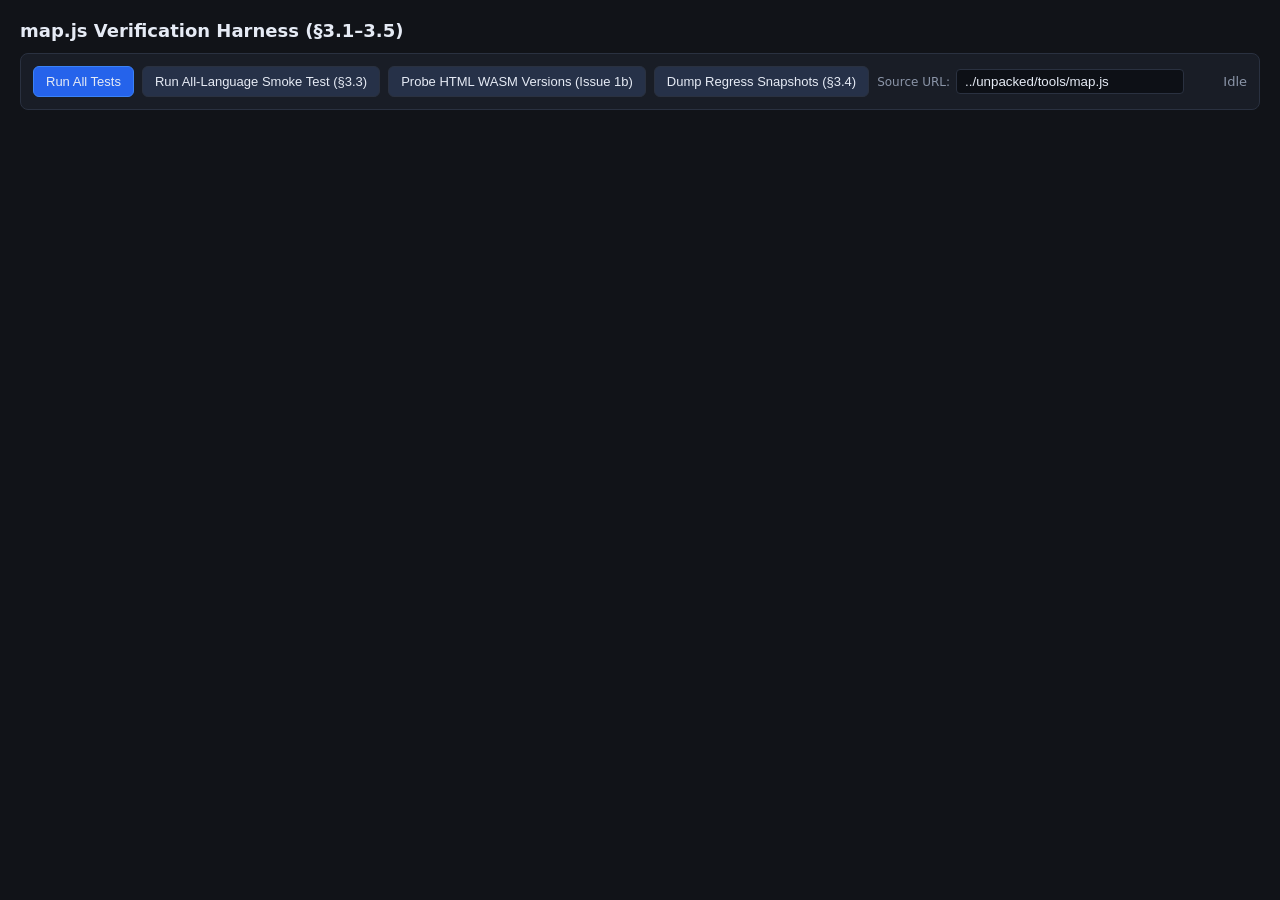
<file: tests/test_map_harness.html>
<!doctype html>
<html lang="en">
<head>
<meta charset="utf-8" />
<title>Ion map.js Test Harness</title>
<style>
  :root {
    --bg: #111318;
    --panel: #191d26;
    --border: #2a3140;
    --fg: #e6ebf5;
    --dim: #8b95a8;
    --green: #4ade80;
    --red: #f87171;
    --yellow: #fbbf24;
    --blue: #60a5fa;
  }
  body { margin: 0; padding: 20px; font-family: system-ui, -apple-system, sans-serif; background: var(--bg); color: var(--fg); }
  h1 { margin: 0 0 12px 0; font-size: 18px; }
  .bar { display: flex; flex-wrap: wrap; gap: 8px; align-items: center; margin-bottom: 16px; padding: 12px; background: var(--panel); border: 1px solid var(--border); border-radius: 8px; }
  button { background: #263148; color: var(--fg); border: 1px solid var(--border); border-radius: 6px; padding: 7px 12px; cursor: pointer; font-size: 13px; }
  button:hover { background: #334261; }
  button.primary { background: #2563eb; border-color: #3b82f6; }
  button:disabled { opacity: 0.5; cursor: not-allowed; }
  .summary { margin-left: auto; font-size: 13px; color: var(--dim); }
  .suite { background: var(--panel); border: 1px solid var(--border); border-radius: 8px; margin-bottom: 12px; overflow: hidden; }
  .suite-hdr { padding: 10px 14px; font-weight: 600; font-size: 13px; border-bottom: 1px solid var(--border); display: flex; justify-content: space-between; }
  .case { padding: 8px 14px; border-bottom: 1px solid #202533; font-size: 12.5px; font-family: ui-monospace, SFMono-Regular, Menlo, monospace; }
  .case:last-child { border-bottom: none; }
  .pass { color: var(--green); }
  .fail { color: var(--red); }
  .warn { color: var(--yellow); }
  .info { color: var(--blue); }
  pre { margin: 6px 0 0 0; padding: 8px; background: #0d1016; border: 1px solid #222838; border-radius: 4px; white-space: pre-wrap; max-height: 260px; overflow: auto; color: var(--dim); font-size: 11.5px; }
</style>
</head>
<body>
  <h1>map.js Verification Harness (§3.1–3.5)</h1>
  <div class="bar">
    <button id="btn-run-all" class="primary">Run All Tests</button>
    <button id="btn-smoke">Run All-Language Smoke Test (§3.3)</button>
    <button id="btn-probe">Probe HTML WASM Versions (Issue 1b)</button>
    <button id="btn-snapshots">Dump Regress Snapshots (§3.4)</button>
    <label style="font-size:12px; color:var(--dim); display:flex; align-items:center; gap:6px;">
      Source URL:
      <input id="src-url" value="../unpacked/tools/map.js" style="background:#0d1016; color:var(--fg); border:1px solid var(--border); border-radius:4px; padding:4px 8px; width:210px;" />
    </label>
    <span class="summary" id="summary">Idle</span>
  </div>
  <div id="output"></div>

<script>
const WORKER_RUNNER_SOURCE = `
"use strict";
let toolSrc = '';
let fetchCounts = {};
let failGrammarLang = null;

const origFetch = self.fetch.bind(self);
self.fetch = function(input, init) {
  const url = typeof input === 'string' ? input : (input && input.url ? input.url : String(input));
  fetchCounts[url] = (fetchCounts[url] || 0) + 1;
  if (failGrammarLang && url.includes('tree-sitter-' + failGrammarLang + '.wasm')) {
    return Promise.resolve(new Response('Not Found', { status: 404 }));
  }
  return origFetch(input, init);
};

let pendingApi = new Map();
let reqId = 0;

function callHost(runId, method, args) {
  const id = ++reqId;
  return new Promise((resolve, reject) => {
    pendingApi.set(id, { resolve, reject });
    self.postMessage({ type: 'api', id, runId, method, args });
  });
}

self.addEventListener('message', async (e) => {
  const m = e.data;
  if (m.type === 'load') {
    toolSrc = m.src;
    self.postMessage({ type: 'loaded' });
    return;
  }
  if (m.type === 'config') {
    if ('failGrammarLang' in m) {
      failGrammarLang = m.failGrammarLang;
      if (globalThis.__mapLanguageCache && m.failGrammarLang) {
        delete globalThis.__mapLanguageCache[m.failGrammarLang];
      }
    }
    if (m.resetFetchCounts) fetchCounts = {};
    self.postMessage({ type: 'configured', id: m.id });
    return;
  }
  if (m.type === 'get-fetch-counts') {
    self.postMessage({ type: 'fetch-counts', id: m.id, counts: fetchCounts });
    return;
  }
  if (m.type === 'api-result') {
    const p = pendingApi.get(m.id);
    if (!p) return;
    pendingApi.delete(m.id);
    if (m.error) p.reject(new Error(m.error));
    else p.resolve(m.value);
    return;
  }
  if (m.type === 'eval-helpers') {
    try {
      const fn = new Function(toolSrc + '\\nreturn (' + m.expr + ');');
      const val = await fn();
      self.postMessage({ type: 'eval-done', id: m.id, value: val });
    } catch (err) {
      self.postMessage({ type: 'eval-done', id: m.id, error: err.message || String(err) });
    }
    return;
  }
  if (m.type === 'run') {
    const runId = m.runId;
    const api = {
      mode: 'code',
      planFile: '.agent_plan.md',
      listFiles: () => callHost(runId, 'listFiles', []),
      readFile: (fp) => callHost(runId, 'readFile', [fp]),
      statFile: (fp) => callHost(runId, 'statFile', [fp]),
      getSetting: (k) => callHost(runId, 'getSetting', [k]),
      showUI: (html, opts) => callHost(runId, 'showUI', [html, opts || {}]),
      setHeaderMsg: (msg) => callHost(runId, 'setHeaderMsg', [msg])
    };
    try {
      const factory = new Function('args', 'api', toolSrc + '\\nreturn handler(args, api);');
      const res = await factory(m.args || {}, api);
      self.postMessage({ type: 'done', runId, result: res });
    } catch (err) {
      self.postMessage({ type: 'done', runId, error: err.message || String(err), stack: err.stack });
    }
  }
});
`;

class MapWorkerHarness {
  constructor(src) {
    this.src = src;
    this.blobUrl = URL.createObjectURL(new Blob([WORKER_RUNNER_SOURCE], { type: 'application/javascript' }));
    this.worker = new Worker(this.blobUrl);
    this.runs = new Map();
    this.ctrl = new Map();
    this.runSeq = 0;
    this.ctrlSeq = 0;
    this.ready = new Promise((resolve) => {
      const onLoad = (e) => {
        if (e.data && e.data.type === 'loaded') {
          this.worker.removeEventListener('message', onLoad);
          resolve();
        }
      };
      this.worker.addEventListener('message', onLoad);
    });
    this.worker.addEventListener('message', (e) => this._onMsg(e.data));
    this.worker.postMessage({ type: 'load', src });
  }

  async _onMsg(m) {
    if (m.type === 'api') {
      const run = this.runs.get(m.runId);
      if (!run) return;
      try {
        const val = await run.handleApi(m.method, m.args);
        this.worker.postMessage({ type: 'api-result', id: m.id, value: val });
      } catch (err) {
        this.worker.postMessage({ type: 'api-result', id: m.id, error: err.message || String(err) });
      }
    } else if (m.type === 'done') {
      const run = this.runs.get(m.runId);
      if (!run) return;
      this.runs.delete(m.runId);
      if (m.error) run.reject(new Error(m.error));
      else run.resolve({ result: m.result, counters: run.counters });
    } else if (m.type === 'configured' || m.type === 'fetch-counts' || m.type === 'eval-done') {
      const c = this.ctrl.get(m.id);
      if (!c) return;
      this.ctrl.delete(m.id);
      if (m.error) c.reject(new Error(m.error));
      else c.resolve(m.counts ?? m.value ?? true);
    }
  }

  config(opts) {
    const id = ++this.ctrlSeq;
    return new Promise((resolve, reject) => {
      this.ctrl.set(id, { resolve, reject });
      this.worker.postMessage({ type: 'config', id, ...opts });
    });
  }

  getFetchCounts() {
    const id = ++this.ctrlSeq;
    return new Promise((resolve, reject) => {
      this.ctrl.set(id, { resolve, reject });
      this.worker.postMessage({ type: 'get-fetch-counts', id });
    });
  }

  evalInTool(expr) {
    const id = ++this.ctrlSeq;
    return new Promise((resolve, reject) => {
      this.ctrl.set(id, { resolve, reject });
      this.worker.postMessage({ type: 'eval-helpers', id, expr });
    });
  }

  run(args, { files = {}, settings = {}, readLatencyMs = 0, useStat = true } = {}) {
    const runId = ++this.runSeq;
    const counters = { showUI: 0, showUILive: 0, setHeaderMsg: 0, readFile: 0 };
    const handleApi = async (method, a) => {
      if (method === 'listFiles') return Object.keys(files);
      if (method === 'readFile') {
        counters.readFile++;
        if (readLatencyMs > 0) await new Promise(r => setTimeout(r, readLatencyMs));
        const fp = a[0];
        if (!(fp in files)) return `ERROR: File not found: \${fp}`;
        return files[fp];
      }
      if (method === 'statFile') {
        if (!useStat) return null;
        const fp = a[0];
        if (!(fp in files)) return null;
        const c = files[fp];
        return { size: typeof c === 'string' ? c.length : 0, mtime: 1700000000, isBinary: false };
      }
      if (method === 'getSetting') return settings[a[0]];
      if (method === 'showUI') {
        counters.showUI++;
        if (a[1] && a[1].live) counters.showUILive++;
        return { cancelled: false };
      }
      if (method === 'setHeaderMsg') {
        counters.setHeaderMsg++;
        return null;
      }
      return null;
    };

    return new Promise((resolve, reject) => {
      this.runs.set(runId, { resolve, reject, handleApi, counters });
      this.worker.postMessage({ type: 'run', runId, args });
    });
  }

  terminate() {
    this.worker.terminate();
    URL.revokeObjectURL(this.blobUrl);
  }
}

// --- Fixture Builders (§3.2) ------------------------------------------------
const HTML_FIXTURES = [
  ['html/01_basic.html', '<div id="a"><span id="b">hi</span></div>'],
  ['html/02_semantic.html', '<section id="a"><nav><ul><li><a href="#">x</a></li></ul></nav><table><tr><td>1</td></tr></table><button id="b">go</button></section>'],
  ['html/03_void.html', '<div id="a"><br/><img src="x.png" /></div>'],
  ['html/04_empty_svg.html', '<div id="a"><svg viewBox="0 0 10 10"></svg></div>'],
  ['html/05_svg_path.html', '<div id="a"><path d="M0 0L10 10"/></div>'],
  ['html/06_svg_circle.html', '<div id="a"><circle></circle></div>'],
  ['html/07_custom_el.html', '<div id="a"><my-widget>hi</my-widget></div>'],
  ['html/08_svg_nested.html', '<div id="a"><svg><path d="M0 0"/></svg></div>']
];

const CSS_FIXTURE = `.a { color: red; }
#b .c { margin: 0; }
@media (max-width: 600px) {
  .d { display: none; }
}
`;

const IIFE_FIXTURES = {
  'js/iife.js': `(function () {
  let state = 0;
  function inner(a) { return a + 1; }
  const arrow = (x) => x * 2;
})();

function topLevel() { return 1; }
`,
  'js/iife_bang.js': `!function () {
  function bangFn(a) { return a; }
}();
`,
  'js/iife_arrow.js': `(() => {
  const arrowInner = (v) => v + 1;
})();
`,
  'js/iife_call.js': `(function () {
  function boundFn() { return this; }
}).call(this);
`,
  'js/amd.js': `define(['dep'], function (dep) {
  function amdFn() { return dep; }
});
`
};

const MD_FIXTURE = `# Title
Intro text.

\`\`\`python
# not a heading
def foo():
    pass
\`\`\`

## Setup
Run install.

~~~bash
# also not a heading
echo hi
~~~

### Details
More text.
`;

const REGRESS_FIXTURES = {
  'regress/sample.py': `import os
from pathlib import Path

class Store:
    def __init__(self, root):
        self.root = root

    async def load(self, key):
        return key

def helper(x, y=1):
    return x + y
`,
  'regress/sample.js': `import { x } from './x.js';

export class Engine {
  constructor(cfg) { this.cfg = cfg; }
  async run(task) { return task; }
}

const compute = (a, b) => a + b;
function exportedFn() { return 1; }
window.exportedFn = exportedFn;
`,
  'regress/sample.go': `package main
import "fmt"

type Server struct { Port int }
func (s *Server) Start() { fmt.Println(s.Port) }
func main() {}
`,
  'regress/sample.rs': `use std::io;
pub struct Cache { size: usize }
pub fn init_cache(n: usize) -> Cache { Cache { size: n } }
`,
  'regress/sample.html': `<div id="app"><main id="content"><p>hello</p></main></div>`,
  'regress/sample.yaml': `name: demo\nversion: 1\nservers:\n  - a\n  - b\n`,
  'regress/sample.json': `{\n  "name": "demo",\n  "items": [1, 2, 3],\n  "nested": { "a": 1 }\n}\n`
};

const LANGUAGE_SAMPLES = {
  python: ['t.py', 'class A:\n    def f(self): pass\n'],
  javascript: ['t.js', 'function hello(a) { return a; }\n'],
  typescript: ['t.ts', 'export function greet(name: string): string { return name; }\n'],
  tsx: ['t.tsx', 'export function App() { return <div />; }\n'],
  go: ['t.go', 'package p\nfunc Foo(x int) int { return x }\n'],
  rust: ['t.rs', 'pub fn bar(x: i32) -> i32 { x }\n'],
  java: ['t.java', 'public class Demo { public void run() {} }\n'],
  c: ['t.c', 'int add(int a, int b) { return a + b; }\n'],
  cpp: ['t.cpp', 'class Box { public: int area() { return 1; } };\n'],
  c_sharp: ['t.cs', 'public class Item { public void Save() {} }\n'],
  ruby: ['t.rb', 'class Greeter\n  def hi; end\nend\n'],
  php: ['t.php', '<?php function ping() { return 1; } ?>\n'],
  swift: ['t.swift', 'func compute(x: Int) -> Int { return x }\n'],
  css: ['t.css', '.btn { color: red; }\n'],
  html: ['t.html', '<div id="root"><span>ok</span></div>\n'],
  fortran: ['t.f90', 'module m\ncontains\nsubroutine sub(x)\nend subroutine\nend module\n'],
  matlab: ['t.m', 'function y = double_val(x)\ny = x * 2;\nend\n'],
  julia: ['t.jl', 'module Demo\nfunction calc(x)\n  return x + 1\nend\nend\n']
};

function makeManyFiles(count = 120) {
  const files = {};
  for (let i = 0; i < count; i++) {
    const id = String(i).padStart(3, '0');
    files[`many/mod_${id}.py`] = i === 100
      ? `def f_${id}():\n    pass\n\ndef needle(x):\n    return x\n`
      : `def f_${id}():\n    pass\n`;
  }
  return files;
}

// --- UI Helpers -------------------------------------------------------------
const outEl = document.getElementById('output');
const summaryEl = document.getElementById('summary');
let totalPass = 0, totalFail = 0;

function resetUI() {
  outEl.innerHTML = '';
  totalPass = 0;
  totalFail = 0;
  summaryEl.textContent = 'Running...';
}

function addSuite(title) {
  const div = document.createElement('div');
  div.className = 'suite';
  div.innerHTML = `<div class="suite-hdr"><span>${title}</span><span class="st"></span></div><div class="cases"></div>`;
  outEl.appendChild(div);
  const casesEl = div.querySelector('.cases');
  const stEl = div.querySelector('.st');
  let p = 0, f = 0;
  return {
    log(name, ok, detail = '', clsOverride = null) {
      if (ok) { p++; totalPass++; } else { f++; totalFail++; }
      const c = document.createElement('div');
      c.className = 'case';
      const tagCls = clsOverride || (ok ? 'pass' : 'fail');
      const tagTxt = clsOverride ? clsOverride.toUpperCase() : (ok ? 'PASS' : 'FAIL');
      const span = document.createElement('span');
      span.className = tagCls;
      span.textContent = `[${tagTxt}]`;
      c.appendChild(span);
      c.appendChild(document.createTextNode(' ' + name));
      if (detail) {
        const pre = document.createElement('pre');
        pre.textContent = detail;
        c.appendChild(pre);
      }
      casesEl.appendChild(c);
      stEl.textContent = `${p} passed, ${f} failed`;
      summaryEl.textContent = `Passed: ${totalPass} | Failed: ${totalFail}`;
    }
  };
}

function assert(cond, msg) {
  if (!cond) throw new Error(msg || 'Assertion failed');
}

async function fetchToolSource() {
  const url = document.getElementById('src-url').value.trim();
  const res = await fetch(url, { cache: 'no-store' });
  if (!res.ok) throw new Error(`Failed to fetch ${url}: HTTP ${res.status}`);
  return await res.text();
}

// --- Main Test Runner -------------------------------------------------------
async function runAllTests() {
  resetUI();
  const src = await fetchToolSource();
  const h = new MapWorkerHarness(src);
  await h.ready;

  try {
    // 1. Pure Unit Helpers
    {
      const s = addSuite('1. Pure Unit Helpers (Markdown, HTML Fallback, Prefilter, Sort)');
      const res = await h.evalInTool(`(() => {
        const md = summarizeMarkdown(${JSON.stringify(MD_FIXTURE)});
        const fb = htmlFallbackOutline('<div id="a"><svg><path d="M0 0"/></svg><script id="s1">const x = "<div id=\\"fake\\">";<' + '/script></div>');
        const pf = symbolPrefilter('Store.load');
        const sorted = sortPaths(['b/a.js', 'a/sub/c.js', 'a/z.js', 'a/a.js']);
        return { md, fb, pfHit: pf('class Store { load() {} }'), pfMiss: pf('class Store {}'), sorted };
      })()`);
      s.log('Markdown skips fenced # comments and adds line ranges',
        !res.md.includes('not a heading') && res.md.includes('# Title :1-19') && res.md.includes('## Setup :10-19') && res.md.includes('### Details :18-19'),
        res.md);
      s.log('HTML fallback extracts div#a and script#s1 while ignoring script-body fake tags',
        res.fb.length === 1 && res.fb[0].name === 'div#a' && res.fb[0].members?.length === 1 && res.fb[0].members[0].name === 'script#s1',
        JSON.stringify(res.fb));
      s.log('symbolPrefilter requires all dot segments', res.pfHit === true && res.pfMiss === false);
      s.log('sortPaths groups directories contiguously',
        JSON.stringify(res.sorted) === JSON.stringify(['a/a.js', 'a/z.js', 'a/sub/c.js', 'b/a.js']),
        JSON.stringify(res.sorted));
    }

    // 2. Issue 1: All 8 HTML fixtures
    {
      const s = addSuite('2. Issue 1: HTML Fixtures (Standard + SVG + Custom Elements)');
      for (const [fp, html] of HTML_FIXTURES) {
        const { result } = await h.run({ path: fp }, { files: { [fp]: html } });
        const expectedTag = fp.includes('02_semantic') ? 'tag section#a' : 'tag div#a';
        const isNative = !result.output.includes('[fallback]');
        const ok = result.output.includes(expectedTag) && isNative;
        s.log(`${fp} (native, no fallback)`, ok, result.output);
      }
      const urlCheck = await h.evalInTool(`getGrammarUrl('html')`);
      s.log('Grammar URL is version-pinned', /tree-sitter-wasms@\d+\.\d+\.\d+/.test(urlCheck), urlCheck);
    }

    // 3. Issue 3 & 7: Per-file isolation + parser recreation
    {
      const s = addSuite('3. Issue 3 & 7: Per-file Isolation, Skip Reporting, Parser Recovery');
      await h.config({ failGrammarLang: 'rust' });
      const files = {
        'mixed_bad/bad.html': '<div id="a"><svg><path d="M0 0"/></svg></div>',
        'mixed_bad/a.py': 'def alpha(): pass\n',
        'mixed_bad/b.py': 'def beta(): pass\n',
        'mixed_bad/c.rs': 'pub fn broken_grammar() {}\n',
        'mixed_bad/huge.js': 'function f() {}\n'.repeat(40000) // ~640 KB > 512 KB
      };
      const { result: textRes } = await h.run({ path: 'mixed_bad' }, { files });
      s.log('Text output returns valid Python files + reports skipped .rs and huge.js',
        textRes.output.includes('alpha()') && textRes.output.includes('beta()') &&
        textRes.output.includes('Skipped 2 files:') && textRes.output.includes('c.rs') && textRes.output.includes('huge.js'),
        textRes.output);

      const { result: jsonRes } = await h.run({ path: 'mixed_bad', format: 'json' }, { files });
      const parsed = JSON.parse(jsonRes.output);
      s.log('JSON output has skipped array with reasons and valid files',
        Array.isArray(parsed.files) && parsed.files.length === 3 && parsed.skipped.length === 2,
        JSON.stringify({ returned: parsed.returned, skipped: parsed.skipped }));

      await h.config({ failGrammarLang: null });
      const { result: afterRes } = await h.run({ path: 'mixed_bad/a.py' }, { files });
      s.log('Subsequent call succeeds after errors (parser healthy)', afterRes.output.includes('alpha()'), afterRes.output);
    }

    // 4. Issue 4: CSS rules & media nesting + query compile self-check
    {
      const s = addSuite('4. Issue 4: CSS Query & Query Compilation Self-Check');
      const { result } = await h.run({ path: 'css/t.css' }, { files: { 'css/t.css': CSS_FIXTURE } });
      s.log('CSS outlines .a, #b .c, and nested @media .d',
        result.output.includes('rule .a :1') &&
        result.output.includes('rule #b .c :2') &&
        result.output.includes('media (max-width: 600px) :3-5') &&
        result.output.includes('  rule .d :4'),
        result.output);

      const compileReport = await h.evalInTool(`(async () => {
        const rt = await ensureTreeSitter({}, null);
        const out = [];
        for (const langName of Object.keys(LANGUAGE_QUERIES)) {
          try {
            const lang = await loadGrammar(rt, langName);
            const q = getCompiledQuery(rt, langName, lang);
            out.push({ langName, ok: !!q.query, error: q.error });
          } catch (e) {
            out.push({ langName, ok: false, error: e.message });
          }
        }
        return out;
      })()`);
      for (const item of compileReport) {
        s.log(`Query compile: ${item.langName}`, item.ok, item.error || 'Compiled OK');
      }
    }

    // 5. Issue 5: IIFE & AMD wrappers
    {
      const s = addSuite('5. Issue 5: IIFE & Module-Wrapper Descent');
      const { result } = await h.run({ path: 'js' }, { files: IIFE_FIXTURES });
      const ok = result.output.includes('module (iife)') &&
        result.output.includes('let state :2') &&
        result.output.includes('inner(a) :3') &&
        result.output.includes('arrow(x) :4') &&
        result.output.includes('topLevel() :7') &&
        result.output.includes('bangFn(a)') &&
        result.output.includes('arrowInner(v)') &&
        result.output.includes('boundFn()') &&
        result.output.includes('amdFn()');
      s.log('All IIFE & AMD variants expose inner symbols', ok, result.output);
    }

    // 6. Issue 2: 120 files symbol search, detail degradation, exhaustive paging
    {
      const s = addSuite('6. Issue 2: Symbol Pre-filter, Detail Auto-Degradation & Offset Paging');
      const manyFiles = makeManyFiles(120);

      const { result: symRes } = await h.run({ path: 'many', symbol: 'needle' }, { files: manyFiles });
      s.log('Symbol lookup finds needle in mod_100.py (no 50-file cap)',
        symRes.output.includes('many/mod_100.py') && symRes.output.includes('needle(x)'),
        symRes.output);

      // Explicit full paging with small budget: assert every file visited once
      const seen = new Set();
      let dupes = 0;
      let offset = 0;
      let pages = 0;
      while (offset !== null && pages < 50) {
        const { result } = await h.run(
          { path: 'many', detail: 'full', format: 'json', offset },
          { files: manyFiles, settings: { maxOutputChars: 3000 } }
        );
        const obj = JSON.parse(result.output);
        for (const f of obj.files) {
          if (seen.has(f.file)) dupes++;
          seen.add(f.file);
        }
        offset = obj.next_offset;
        pages++;
      }
      s.log(`Paging visits all 120 files exactly once (${pages} pages)`,
        seen.size === 120 && dupes === 0 && offset === null,
        `visited=${seen.size}, dupes=${dupes}, pages=${pages}`);

      // detail: auto degradation
      const { result: autoTop } = await h.run(
        { path: 'many', detail: 'auto' },
        { files: manyFiles, settings: { maxOutputChars: 8500 } }
      );
      s.log('detail:"auto" degrades to top/summary with notice in output',
        autoTop.output.includes('Detail auto-degraded to "'),
        autoTop.output.slice(0, 400));

      const { result: autoSum } = await h.run(
        { path: 'many', detail: 'auto' },
        { files: manyFiles, settings: { maxOutputChars: 2000 } }
      );
      s.log('detail:"auto" degrades to summary on tight budget',
        autoSum.output.includes('Detail auto-degraded to "summary"') && autoSum.output.includes('120 files'),
        autoSum.output);

      // Text-mode paging with a skipped file mid-list: verify 1-based [N] & [#N] continuity and final footer
      const mixedMany = { ...makeManyFiles(25) };
      mixedMany['many/mod_005.py'] = 'def big(): pass\n'.repeat(40000); // > 512 KB -> skipped (#6)
      const seenNums = [];
      let textOff = 0;
      let lastFooterOk = false;
      let midFooterOk = false;
      let textPages = 0;
      while (textOff !== null && textPages < 20) {
        const { result } = await h.run(
          { path: 'many', detail: 'full', format: 'text', offset: textOff },
          { files: mixedMany, settings: { maxOutputChars: 900 } }
        );
        const out = result.output;
        for (const m of out.matchAll(/^\[(\d+)\]\s+many\//gm)) seenNums.push(Number(m[1]));
        for (const m of out.matchAll(/^\s+\[#(\d+)\]\s+many\//gm)) seenNums.push(Number(m[1]));

        const contMatch = out.match(/offset:(\d+)\)\s+to continue from file #(\d+)\s+\(offset is 0-based/);
        if (contMatch) {
          const nextOff = Number(contMatch[1]);
          const nextFileNum = Number(contMatch[2]);
          if (nextFileNum === nextOff + 1 && out.includes('of 25')) midFooterOk = true;
          textOff = nextOff;
        } else {
          lastFooterOk = out.includes('of 25') && out.includes('(end of list; offset:');
          textOff = null;
        }
        textPages++;
      }
      seenNums.sort((a, b) => a - b);
      const exactSeq = seenNums.length === 25 && seenNums.every((n, i) => n === i + 1);
      s.log(`Text paging with skipped file covers [1..25] seamlessly (${textPages} pages) with self-consistent footers`,
        exactSeq && midFooterOk && lastFooterOk,
        `count=${seenNums.length}, exactSeq=${exactSeq}, midFooterOk=${midFooterOk}, lastFooterOk=${lastFooterOk}`);
    }

    // 7. Issue 6: Performance & Throttled UI
    {
      const s = addSuite('7. Issue 6: Concurrent Read Pool & UI Throttling');
      const perfFiles = makeManyFiles(300);
      const t0 = performance.now();
      const { counters } = await h.run(
        { path: 'many', detail: 'summary' },
        { files: perfFiles, readLatencyMs: 5 }
      );
      const elapsed = performance.now() - t0;
      const maxUiCalls = Math.floor(elapsed / 150) + 3;
      s.log(`300 files with 5ms readFile latency finished in ${Math.round(elapsed)}ms (seq baseline >= 1500ms)`,
        elapsed < 900,
        `elapsed=${Math.round(elapsed)}ms, readFile=${counters.readFile}, showUI=${counters.showUI} (limit <= ${maxUiCalls})`);
      s.log(`showUI throttled (${counters.showUI} <= ${maxUiCalls})`, counters.showUI <= maxUiCalls);
    }

    // 8. Issue 8 & 9: Default format is text, JSON/YAML line numbers
    {
      const s = addSuite('8. Issue 8 & 9: Default Format & Non-AST Line Numbers');
      const { result } = await h.run({ path: 'regress' }, { files: REGRESS_FIXTURES });
      s.log('Default format (omitted) returns text, not JSON', !result.output.trim().startsWith('{'));
      s.log('JSON & YAML keys include line numbers',
        result.output.includes('"name": demo :2') && result.output.includes('"name": demo :1'),
        result.output);
    }

    // 9. §3.5 Concurrency on a cold worker
    {
      const s = addSuite('9. §3.5 Cold-Worker Concurrency & Crash Isolation');
      const cold = new MapWorkerHarness(src);
      await cold.ready;
      try {
        await cold.config({ resetFetchCounts: true });
        const [r1, r2, r3, r4] = await Promise.all([
          cold.run({ path: 'a.py' }, { files: { 'a.py': 'def one(): pass\n' } }),
          cold.run({ path: 'b.js' }, { files: { 'b.js': 'function two() {}\n' } }),
          cold.run({ path: 'c.py' }, { files: { 'c.py': 'def three(): pass\n' } }),
          cold.run({ path: 'd.html' }, { files: { 'd.html': '<div id="a"><svg><path d="M0 0"/></svg></div>' } })
        ]);
        const counts = await cold.getFetchCounts();
        const pyFetches = Object.entries(counts).filter(([u]) => u.includes('tree-sitter-python.wasm')).reduce((a, [, v]) => a + v, 0);
        const okAll = r1.result.output.includes('one()') && r2.result.output.includes('two()') &&
          r3.result.output.includes('three()') && r4.result.output.includes('tag div#a');
        s.log('All 4 parallel cold calls succeed (including SVG HTML alongside Python/JS)',
          okAll,
          JSON.stringify({
            counts,
            outputs: okAll ? undefined : [r1.result.output, r2.result.output, r3.result.output, r4.result.output]
          }, null, 2));
        s.log('Python grammar fetched at most once across parallel calls', pyFetches <= 1, `python wasm fetches = ${pyFetches}`);
      } finally {
        cold.terminate();
      }
    }

    // 10. HTML Inline <script> & <style> Sub-Parsing (Option B)
    {
      const s = addSuite('10. HTML Script/Style Block Ranges & Inline JS/CSS Sub-Parsing');
      const richHtml = `<!doctype html>
<html>
<head>
<style id="theme">
.card { color: red; }
@media (max-width: 600px) {
  .card { color: blue; }
}
</style>
<script src="/static/vendor.js"><` + `/script>
<script id="cfg" type="application/json">{"debug": true}<` + `/script>
</head>
<body>
<div id="app">
<script type="module">
import { api } from './api.js';

class Widget {
  render(x) { return x; }
}

async function initPage(el) {
  return el;
}
<` + `/script>
</div>
</body>
</html>
`;
      const files = { 'templates/page.html': richHtml };
      const { result } = await h.run({ path: 'templates/page.html' }, { files });
      const out = result.output;
      const okOutline =
        out.includes('tag style#theme :4-9') &&
        out.includes('rule .card :5') &&
        out.includes('media (max-width: 600px) :6-8') &&
        out.includes('tag script[src="/static/vendor.js"] :10') &&
        out.includes('tag script#cfg[type="application/json"] :11') &&
        out.includes('tag div#app :14-26') &&
        out.includes('tag script[type="module"] :15-25') &&
        out.includes('class Widget :18-20') &&
        out.includes('render(x) :19') &&
        out.includes('initPage(el) :22-24  async') &&
        out.includes('Imports: ./api.js');
      s.log('HTML outlines inline CSS, inline JS with shifted lines, and external/JSON script ranges', okOutline, out);

      const { result: symFn } = await h.run({ path: 'templates', symbol: 'initPage' }, { files });
      s.log('Symbol lookup finds inline HTML JS function with exact line range (L22-24)',
        symFn.output.includes('templates/page.html') && symFn.output.includes('L22-24') && symFn.output.includes('initPage(el)'),
        symFn.output);

      const { result: symMethod } = await h.run({ path: 'templates', symbol: 'Widget.render' }, { files });
      s.log('Symbol lookup finds Class.method inside HTML inline script (L19)',
        symMethod.output.includes('templates/page.html') && symMethod.output.includes('L19') && symMethod.output.includes('Widget.render(x)'),
        symMethod.output);
    }
  } finally {
    h.terminate();
  }
}

async function runSmokeTests() {
  resetUI();
  const src = await fetchToolSource();
  const h = new MapWorkerHarness(src);
  await h.ready;
  const s = addSuite('All-Language Smoke Test (§3.3)');
  try {
    for (const [lang, [fp, code]] of Object.entries(LANGUAGE_SAMPLES)) {
      const { result } = await h.run({ path: fp, format: 'json' }, { files: { [fp]: code } });
      const obj = JSON.parse(result.output);
      const fd = obj.files && obj.files[0];
      const count = fd && fd.symbols ? fd.symbols.length : 0;
      const ok = count >= 1 && (!fd || !fd.warning);
      s.log(`${lang} (${fp})`, ok, JSON.stringify(obj));
    }
  } finally {
    h.terminate();
  }
}

async function probeHtmlVersions() {
  resetUI();
  const s = addSuite('HTML WASM Runtime / Grammar Version Probe (Issue 1b)');
  const pairs = [
    ['0.20.8', '0.1.11', false],
    ['0.20.8', '0.1.13', false],
    ['0.22.6', '0.1.13', false],
    ['0.24.7', '0.1.13', false],
    ['0.25.10', '0.1.13', true]
  ];
  const sample = '<div id="a"><svg><path d="M0 0"/></svg><my-widget>hi</my-widget></div>';

  for (const [rtVer, grVer, isEsm] of pairs) {
    const workerCode = `
      self.onmessage = async () => {
        try {
          let Parser, Language;
          if (${isEsm}) {
            const mod = await import('https://cdn.jsdelivr.net/npm/web-tree-sitter@${rtVer}/tree-sitter.js');
            Parser = mod.Parser || mod.default;
            Language = mod.Language || Parser.Language;
          } else {
            importScripts('https://cdn.jsdelivr.net/npm/web-tree-sitter@${rtVer}/tree-sitter.js');
            Parser = self.TreeSitter;
            Language = Parser.Language;
          }
          await Parser.init({
            locateFile: (p) => 'https://cdn.jsdelivr.net/npm/web-tree-sitter@${rtVer}/' + p
          });
          const lang = await Language.load('https://cdn.jsdelivr.net/npm/tree-sitter-wasms@${grVer}/out/tree-sitter-html.wasm');
          const parser = new Parser();
          parser.setLanguage(lang);
          const tree = parser.parse(${JSON.stringify(sample)});
          const text = tree.rootNode.toString();
          tree.delete();
          parser.delete();
          self.postMessage({ ok: true, detail: text });
        } catch (err) {
          self.postMessage({ ok: false, detail: err.message || String(err) });
        }
      };
    `;
    const url = URL.createObjectURL(new Blob([workerCode], { type: 'application/javascript' }));
    const w = new Worker(url);
    const res = await new Promise((resolve) => {
      w.onmessage = (e) => resolve(e.data);
      w.onerror = (e) => resolve({ ok: false, detail: e.message || 'Worker error' });
      w.postMessage('go');
    });
    w.terminate();
    URL.revokeObjectURL(url);
    s.log(`web-tree-sitter@${rtVer} + tree-sitter-wasms@${grVer}`, res.ok, res.detail);
  }
}

async function dumpSnapshots() {
  resetUI();
  const src = await fetchToolSource();
  const h = new MapWorkerHarness(src);
  await h.ready;
  const s = addSuite('Regress Snapshots (§3.4)');
  try {
    const { result: txt } = await h.run({ path: 'regress', format: 'text' }, { files: REGRESS_FIXTURES });
    const { result: js } = await h.run({ path: 'regress', format: 'json' }, { files: REGRESS_FIXTURES });
    s.log('regress/ text snapshot', true, txt.output, 'info');
    s.log('regress/ json snapshot', true, JSON.stringify(JSON.parse(js.output), null, 2), 'info');
  } finally {
    h.terminate();
  }
}

document.getElementById('btn-run-all').onclick = () => runAllTests().catch(e => alert(e.message));
document.getElementById('btn-smoke').onclick = () => runSmokeTests().catch(e => alert(e.message));
document.getElementById('btn-probe').onclick = () => probeHtmlVersions().catch(e => alert(e.message));
document.getElementById('btn-snapshots').onclick = () => dumpSnapshots().catch(e => alert(e.message));
</script>
</body>
</html>
</file>
